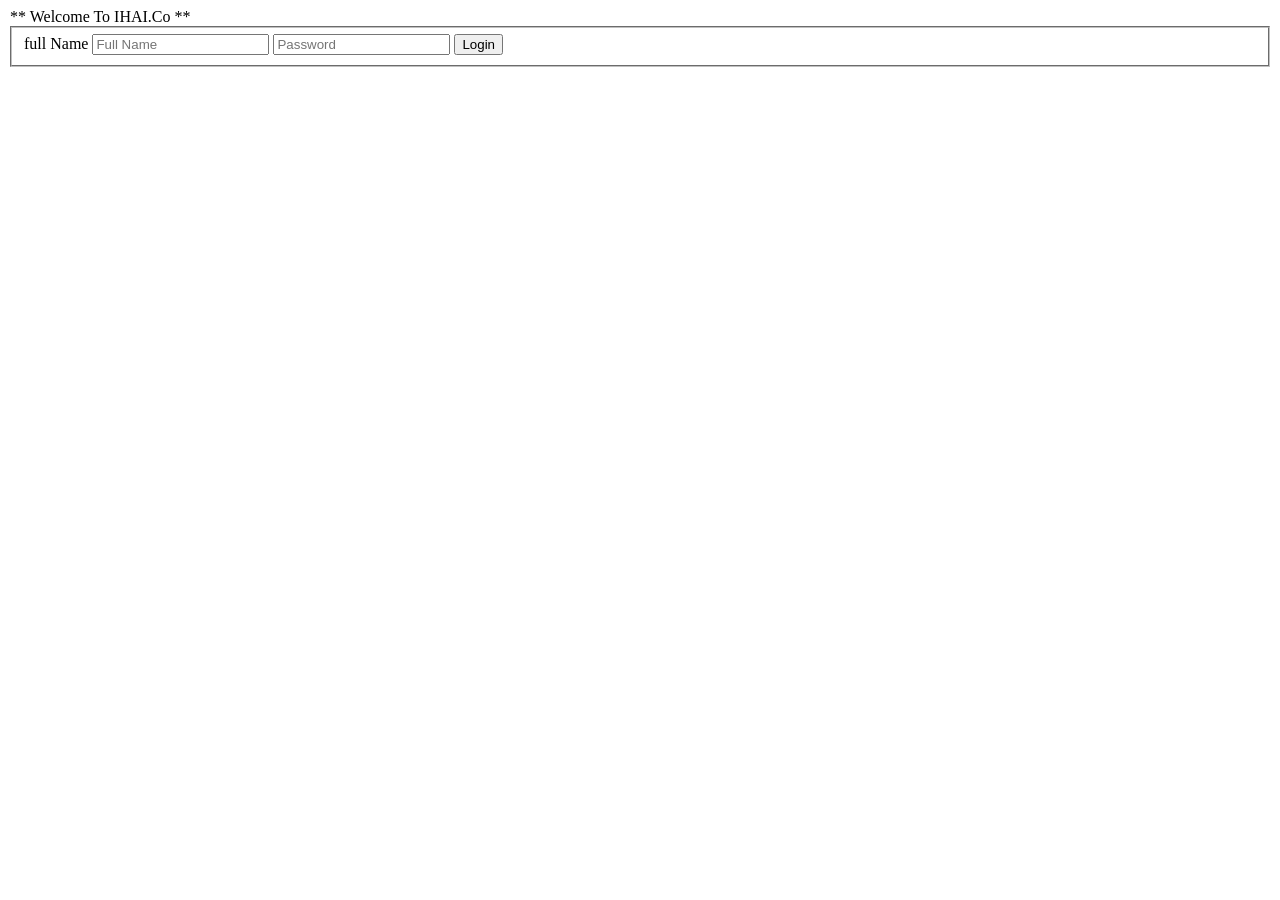
<file: src/main/resources/templates/index.html>
<!doctype html>
<html lang="en" xmlns:th="http://www.thymeleaf.org">
    <head th:replace="layouts :: head(title='Login')">

        <meta charset="UTF-8">
        <meta http-equiv="X-UA-Compatible" content="IE=edge">
        <meta name="viewport" content="width=device-width, initial-scale=1.0">
        <title>Login</title>
    <!-- <head th:replace="layouts :: head(title='Home')"> -->
        <!-- <link rel="stylesheet" type="text/css" th:href="@{/css/style.css}" /> -->
    </head>
    <body>
        <nav th:replace="layouts_login :: navbar"></nav>
        
        <div class="simpleLogin">

            <!-- actionにあるパスがsubmitボタンを押した時に飛ぶPOSTリクエストのパスになる。 -->

            <!-- ↓action内の"/login2/doLogin"部分を自分のLoginControllerで設定したURLに変更してください-->
            <!-- ログインボタンを押したときの遷移先画面の設定をするソース-->
            <form id="loginForm" class = "loginForm" action="/doLogin" method="POST" onSubmit="return check()">
                <legend> ** Welcome To IHAI.Co **</legend>
                <fieldset>
                    <label class="formLabel">full Name</label>
                        <input name="name" placeholder="Full Name" type="text" >
                        <input name="birthday" placeholder="Password" type="password" >
                        <button type="submit">Login</button>
                </fieldset>
            </form>
        </div>
        <script language="JavaScript">
            function check() {
                if(document.forms.loginForm.name.value == "" || document.forms.loginForm.name.value == null) {
                    alert("input your name");
                    return false;
                }
                if(document.forms.loginForm.birthday.value == "" || document.forms.loginForm.birthday.value == null) {
                    alert("input your birthday");
                    return false;
                }
                
            }
        </script>
    </body>
</html>
</file>
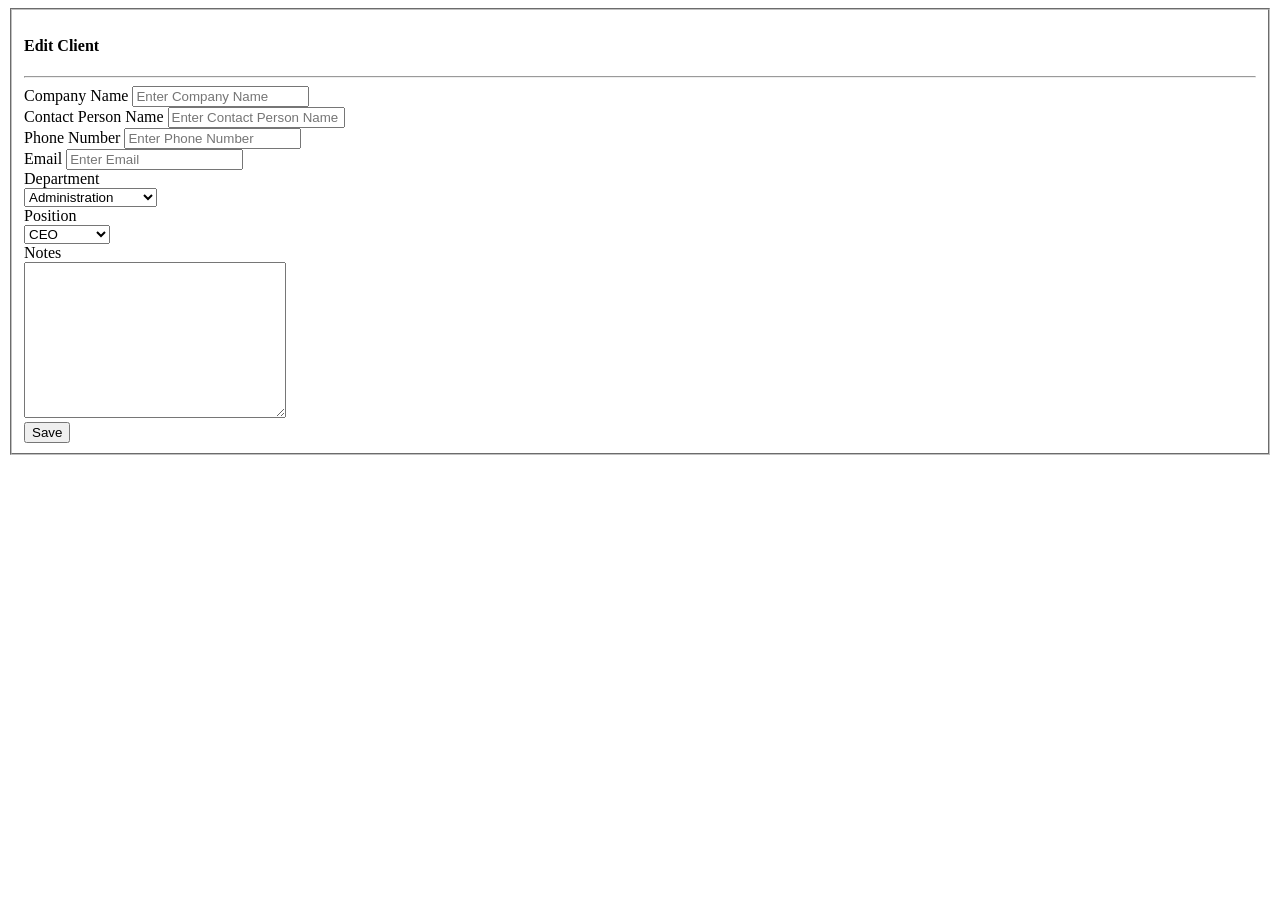
<file: src/main/resources/templates/clients/client_edit.html>
<!DOCTYPE html>
<html lang="en" xmlns:th="http://www.thymeleaf.org">
  <head th:replace="layouts :: head(title='Clients')">
    <meta charset="UTF-8" />
    <meta http-equiv="X-UA-Compatible" content="IE=edge" />
    <meta name="viewport" content="width=device-width, initial-scale=1.0" />
    <title>Clients</title>
  </head>
  <body>
    <nav th:replace="layouts :: navbar"></nav>

    <div class="container">
      <form
        th:action="@{'/clients/edit_save/' + *{clientId}}"
        method="POST"
        th:object="${client}"
      >
        <fieldset>
          <h4>Edit Client</h4>
          <hr class="mb-4" />
          <div class="mb-3">
            <label class="form-label">Company Name</label>
            <input
              class="form-control"
              type="text"
              placeholder="Enter Company Name"
              th:field="*{companyName}"
            />
          </div>
          <div class="mb-3">
            <label class="form-label">Contact Person Name</label>
            <input
              class="form-control"
              type="text"
              placeholder="Enter Contact Person Name"
              th:field="*{contactPerson}"
            />
          </div>
          <div class="mb-3">
            <label class="form-label">Phone Number</label>
            <input
              class="form-control"
              type="text"
              placeholder="Enter Phone Number"
              th:field="*{phoneNumber}"
            />
          </div>
          <div class="mb-3">
            <label class="form-label">Email</label>
            <input
              class="form-control"
              type="text"
              placeholder="Enter Email"
              th:field="*{emailAddress}"
            />
          </div>
          <div class="mb-3">
            <label class="form-label">Department</label>
            <br />
            <select th:field="*{department}">
              <option th:value="Administration">Administration</option>
              <option th:value="Human_Resources">Human Resources</option>
              <option th:value="Sales">Sales</option>
              <option th:value="Marketing">Marketing</option>
            </select>
          </div>
          <div class="mb-3">
            <!-- person in charge -->
            <label class="form-label">Position</label>
            <br />
            <select th:field="*{position}">
              <option th:value="CEO">CEO</option>
              <option th:value="Manager">Manager</option>
              <option th:value="Supervisor">Supervisor</option>
              <option th:value="Officer">Officer</option>
            </select>
          </div>
          <div class="mb-3">
            <label>Notes</label> <br />
            <textarea cols="30" rows="10" th:field="*{notes}"></textarea>
          </div>
          <button type="submit" class="btn btn-primary">Save</button>
        </fieldset>
      </form>
    </div>
  </body>
</html>
</file>
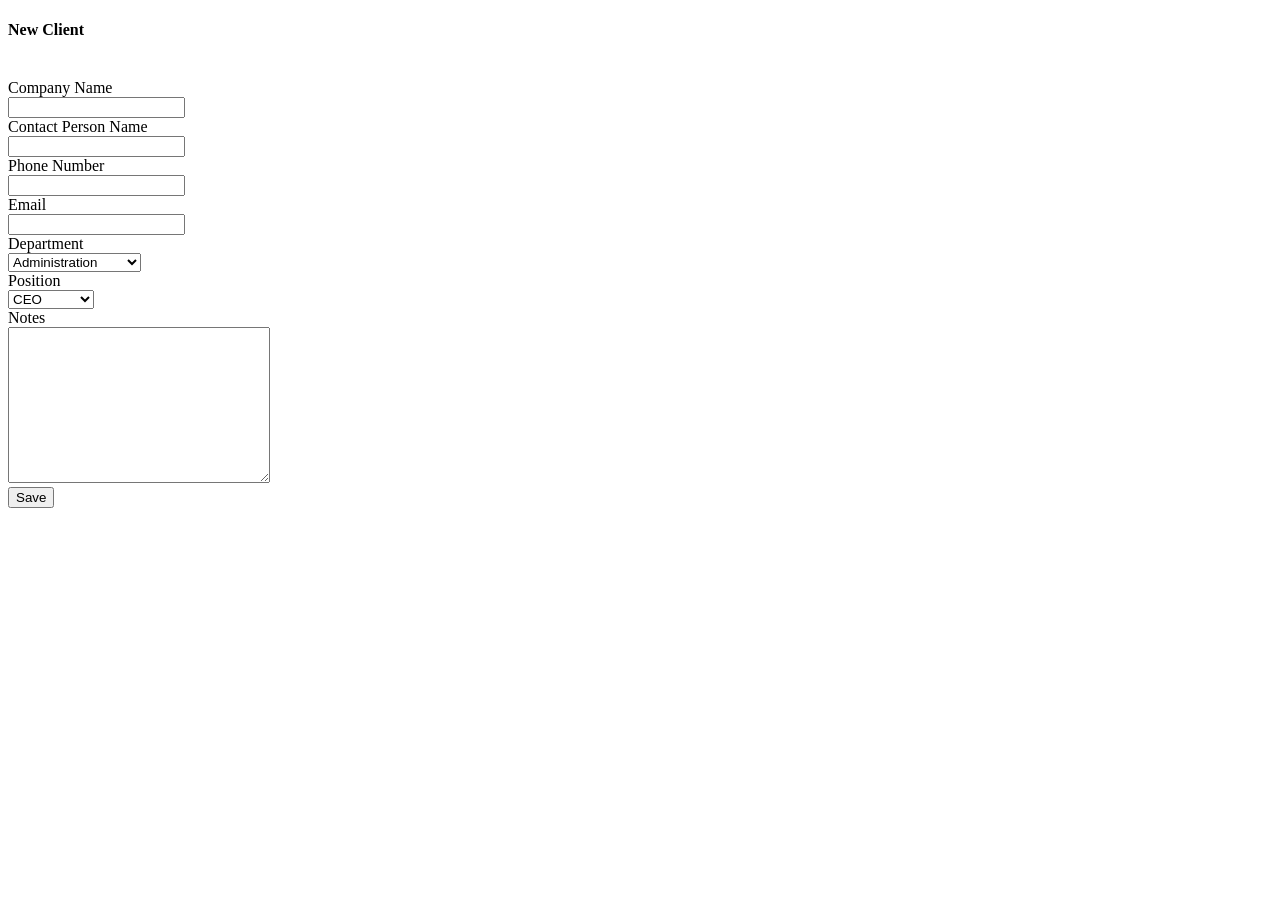
<file: src/main/resources/templates/clients/client_new.html>
<!DOCTYPE html>
<html lang="en" xmlns:th="http://www.thymeleaf.org">
  <head th:replace="layouts :: head(title='Clients')">
    <meta charset="UTF-8" />
    <meta http-equiv="X-UA-Compatible" content="IE=edge" />
    <meta name="viewport" content="width=device-width, initial-scale=1.0" />
    <title>Clients</title>
  </head>
  <body>
    <nav th:replace="layouts :: navbar"></nav>

    <h4>New Client</h4>
    <div class="container">
      <form action="/clients/save" method="post" th:object="${client}">
        <br />
        <label>Company Name</label>
        <br />
        <input type="text" th:field="*{companyName}" />
        <br />
        <label>Contact Person Name</label>
        <br />
        <input type="text" th:field="*{contactPerson}" /> <br />
        <label>Phone Number</label> <br />
        <input type="text" th:field="*{phoneNumber}" /> <br />
        <label>Email</label> <br />
        <input type="text" th:field="*{emailAddress}" /> <br />
        <label>Department</label> <br />
        <select th:field="*{department}">
          <option th:value="Administration">Administration</option>
          <option th:value="Human_Resources">Human Resources</option>
          <option th:value="Sales">Sales</option>
          <option th:value="Marketing">Marketing</option>
        </select>
        <br />
        <label>Position</label>
        <br />
        <select th:field="*{position}">
          <option th:value="CEO">CEO</option>
          <option th:value="Manager">Manager</option>
          <option th:value="Supervisor">Supervisor</option>
          <option th:value="Officer">Officer</option>
        </select>
        <br />
        <label>Notes</label> <br />
        <textarea cols="30" rows="10" th:field="*{notes}"></textarea>
        <br />
        <button type="submit">Save</button>
      </form>
    </div>
  </body>
</html>
</file>
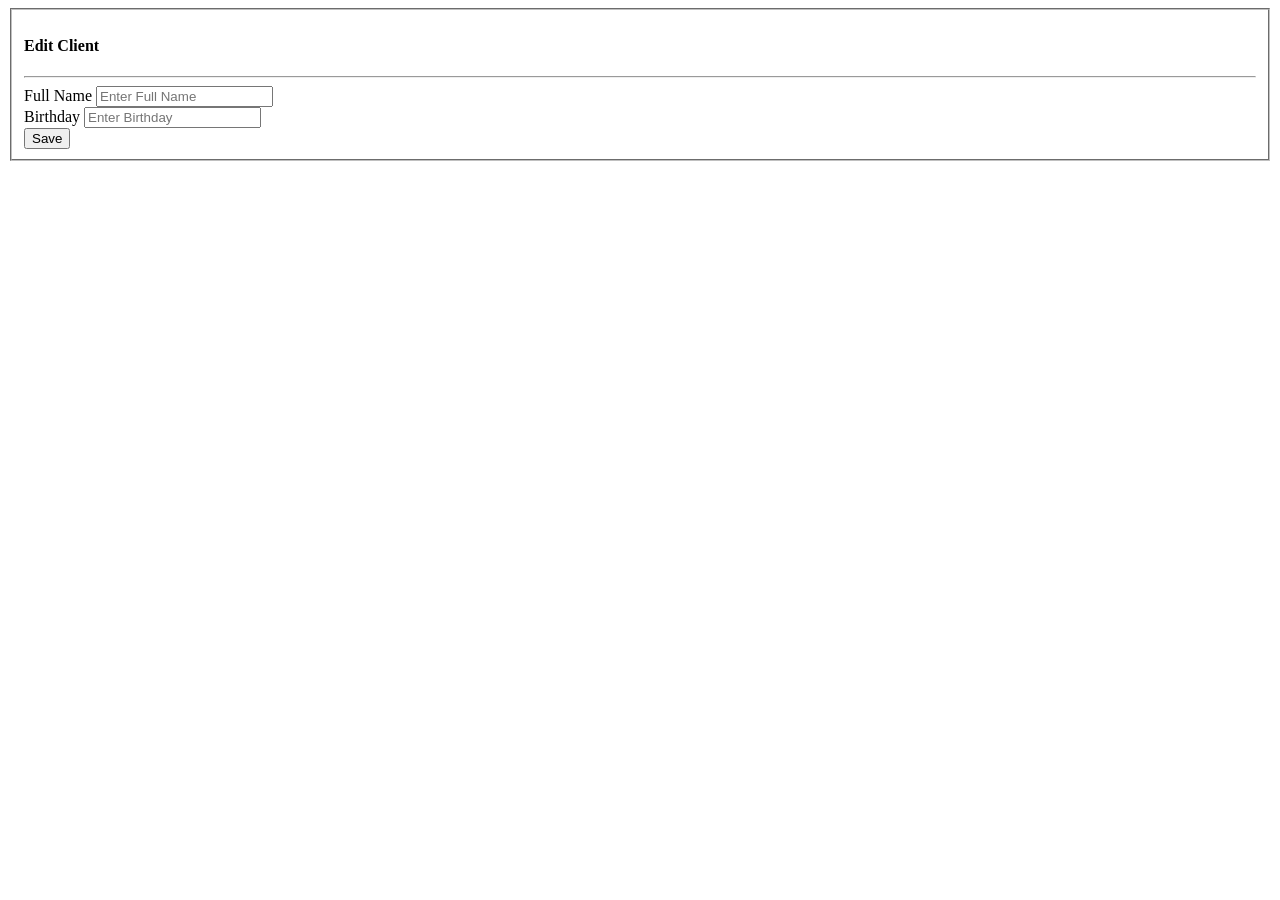
<file: src/main/resources/templates/employees/edit-employees.html>
<!DOCTYPE html>
<html lang="en" xmlns:th="http://www.thymeleaf.org">
  <head th:replace="layouts :: head(title='Employees')">
    <meta charset="UTF-8" />
    <meta http-equiv="X-UA-Compatible" content="IE=edge" />
    <meta name="viewport" content="width=device-width, initial-scale=1.0" />
    <title>Employees</title>
  </head>
  <body>
    <nav th:replace="layouts :: navbar"></nav>

    <div class="container">
      <form
        th:action="@{'/employees/edit_save/' + *{employeeId}}"
        method="POST"
        th:object="${employees}"
      >
        <fieldset>
          <h4>Edit Client</h4>
          <hr class="mb-4" />
          <div class="mb-3">
            <label class="form-label">Full Name</label>
            <input
              class="form-control"
              type="text"
              placeholder="Enter Full Name"
              th:field="*{fullName}"
            />
          </div>
          <div class="mb-3">
            <label class="form-label">Birthday</label>
            <input
              class="form-control"
              type="text"
              placeholder="Enter Birthday"
              th:field="*{birthday}"
            />
          </div>
          <button type="submit" class="btn btn-primary">Save</button>
        </fieldset>
      </form>
    </div>
  </body>
</html>
</file>
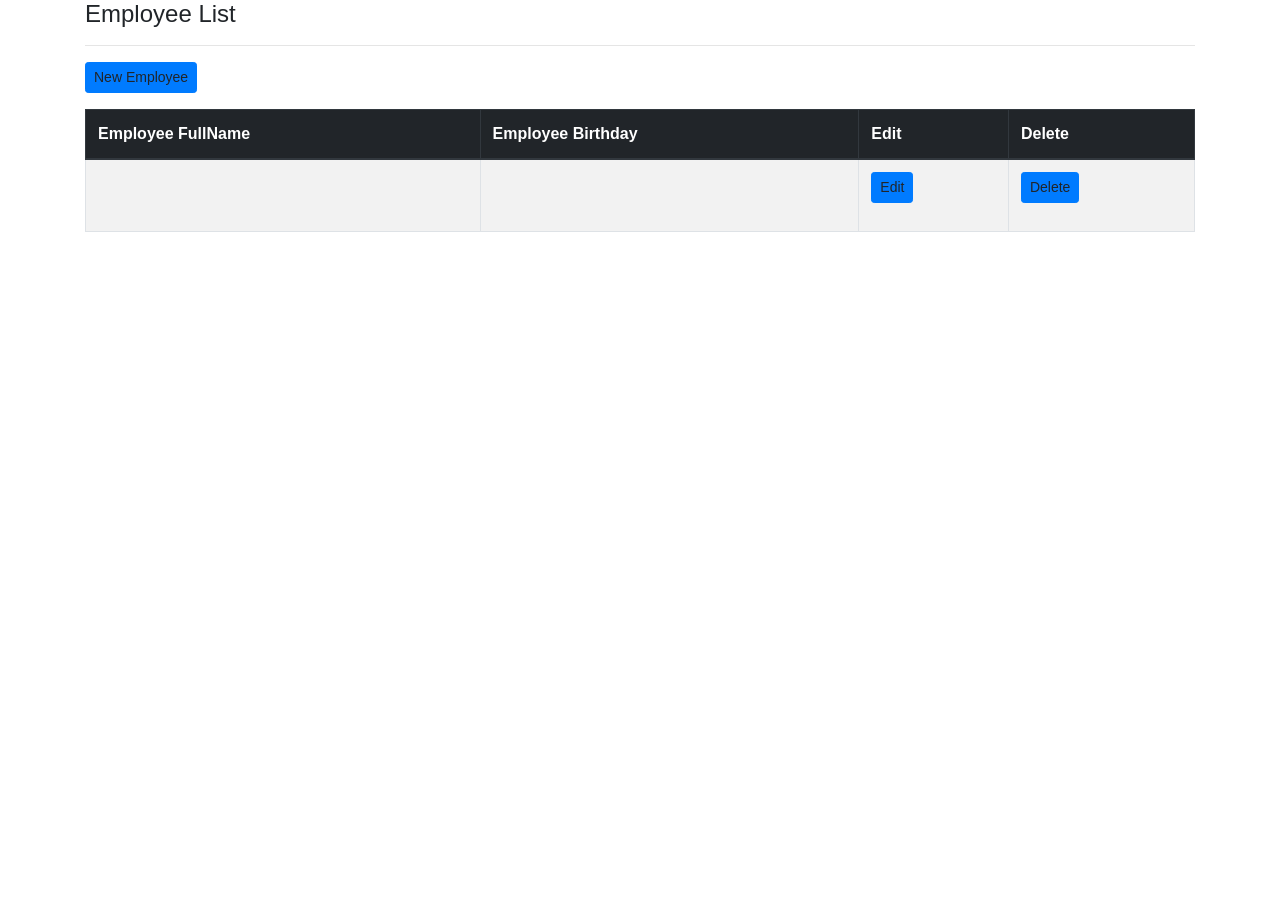
<file: src/main/resources/templates/employees/list-employees.html>
<!DOCTYPE html>

<html lang="en" xmlns:th="http://www.thymeleaf.org">
  <head th:replace="layouts :: head">
    <meta charset="utf-8" />
    <meta
      name="viewport"
      content="width=device-width, initial-scale=1, shrink-to-fit=no"
    />
    <link
      rel="stylesheet"
      href="https://maxcdn.bootstrapcdn.com/bootstrap/4.0.0/css/bootstrap.min.css"
      integrity="sha384-Gn5384xqQ1aoWXA+058RXPxPg6fy4IWvTNh0E263XmFcJlSAwiGgFAW/dAiS6JXm"
      crossorigin="anonymous"
    />
    <title th:text="${title}"></title>
    <link rel="stylesheet" th:href="@{/css/style.css}" />
  </head>
  <body>
    <nav th:replace="layouts :: navbar"></nav>

    <div class="container">
      <h4>Employee List</h4>
      <hr />
      <a th:href="@{/employees/new}" class="btn btn-primary btn-sm mb-3"
        >New Employee</a
      >
      <table class="table table-bordered table-striped">
        <thead class="thead-dark">
          <tr>
            <th>Employee FullName</th>
            <th>Employee Birthday</th>
            <th>Edit</th>
            <th>Delete</th>
          </tr>
        </thead>

        <tbody>
          <tr th:each="field: ${employees}">
            <td th:text="${field.fullName}"></td>
            <td th:text="${field.birthday}"></td>
            <td>
              <a
                th:href="@{'/employees/edit/' + ${field.employeeId}}"
                class="btn btn-primary btn-sm mb-3"
                >Edit</a
              >
            </td>
            <td>
              <a
                th:href="@{'/employees/delete/' + ${field.employeeId}}"
                onclick="return confirm('Are you sure to delete?')"
                class="btn btn-primary btn-sm mb-3"
                >Delete</a
              >
            </td>
          </tr>
        </tbody>
      </table>
    </div>
  </body>
</html>
</file>
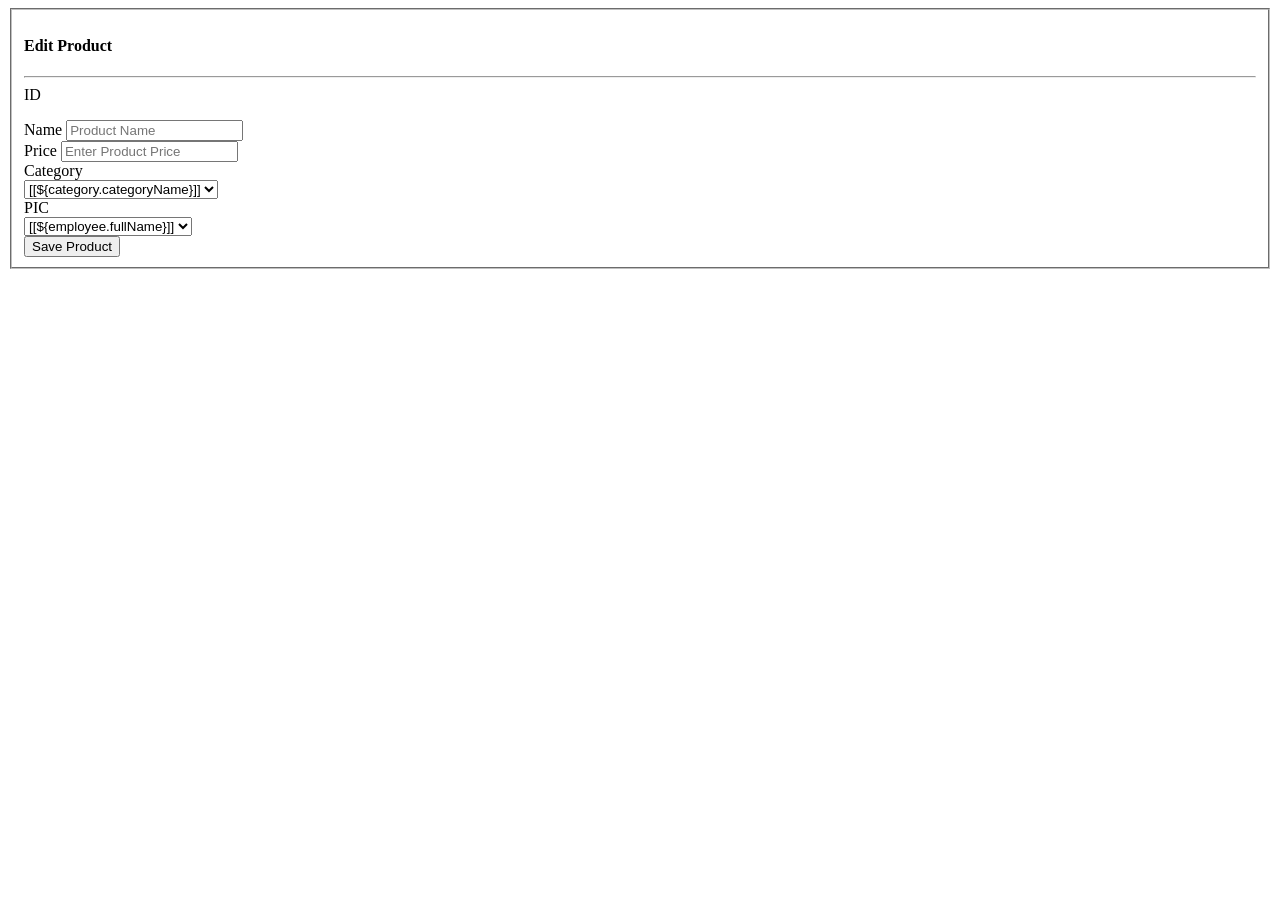
<file: src/main/resources/templates/products/edit_product.html>
<!DOCTYPE html>
<html lang="en" xmlns:th="http://www.thymeleaf.org">
    <head th:replace="layouts :: head(title='Products')">

        <meta charset="UTF-8">
        <meta http-equiv="X-UA-Compatible" content="IE=edge">
        <meta name="viewport" content="width=device-width, initial-scale=1.0">
        <title>Products</title>
    </head>
    <body>
        <nav th:replace="layouts :: navbar"></nav>

        <div class="container">
            <form th:action="@{'/products/edit_save/' + {productId}}" id="productForm" method="POST" th:object="${anything}" onSubmit="return check()">
              <fieldset>
                <h4>Edit Product</h4>
                <hr class="mb-4" />
                <div class="mb-3">
                  <label class="form-label">ID </label>
                  <p th:text="*{productId}"></p>

                  <label class="form-label">Name</label>
                  <input
                    id="name"
                    class="form-control"
                    type="text"
                    placeholder="Product Name"
                    th:field="*{productName}"
                  />
                </div>
                <div class="mb-3">
                  <label class="form-label">Price</label>
                  <input
                    id="price"
                    class="form-control"
                    type="number"
                    placeholder="Enter Product Price"
                    th:field="*{productPrice}"
                  />
                </div>
                <div class="mb-3">
                  <label class="form-label">Category</label>
                  <br>
                  <select id="categoryId" name="categoryId">
                    <option th:each="category : ${product_categories}" th:value="${category.categoryId}" th:selected="${category.categoryId} == *{productCategoryId}" th:inline="text">[[${category.categoryName}]]</option>
                  </select>
                </div>
                <div class="mb-3">
                  <!-- person in charge -->
                  <label class="form-label">PIC</label>
                  <br>
                  <select id="employeeId" name="employeeId">
                    <option th:each="employee : ${employees}" th:value="${employee.employeeId}" th:selected="${employee.employeeId}==*{productEmployeeId}" th:inline="text">[[${employee.fullName}]]</option>
                  </select>
                </div>
                <button type="submit" class="btn btn-primary">Save Product</button>
              </fieldset>
            </form>
          </div>
    </body>
    <script language="JavaScript">
      function check() {
          if(document.forms.productForm.name.value == "" || document.forms.productForm.name.value == null) {
              alert("Please input product name");
              return false;
          }
          if(document.forms.productForm.price.value == "" || document.forms.productForm.price.value == null) {
              alert("Please input price");
              return false;
          }
          
      }
  </script>
</html>
</file>
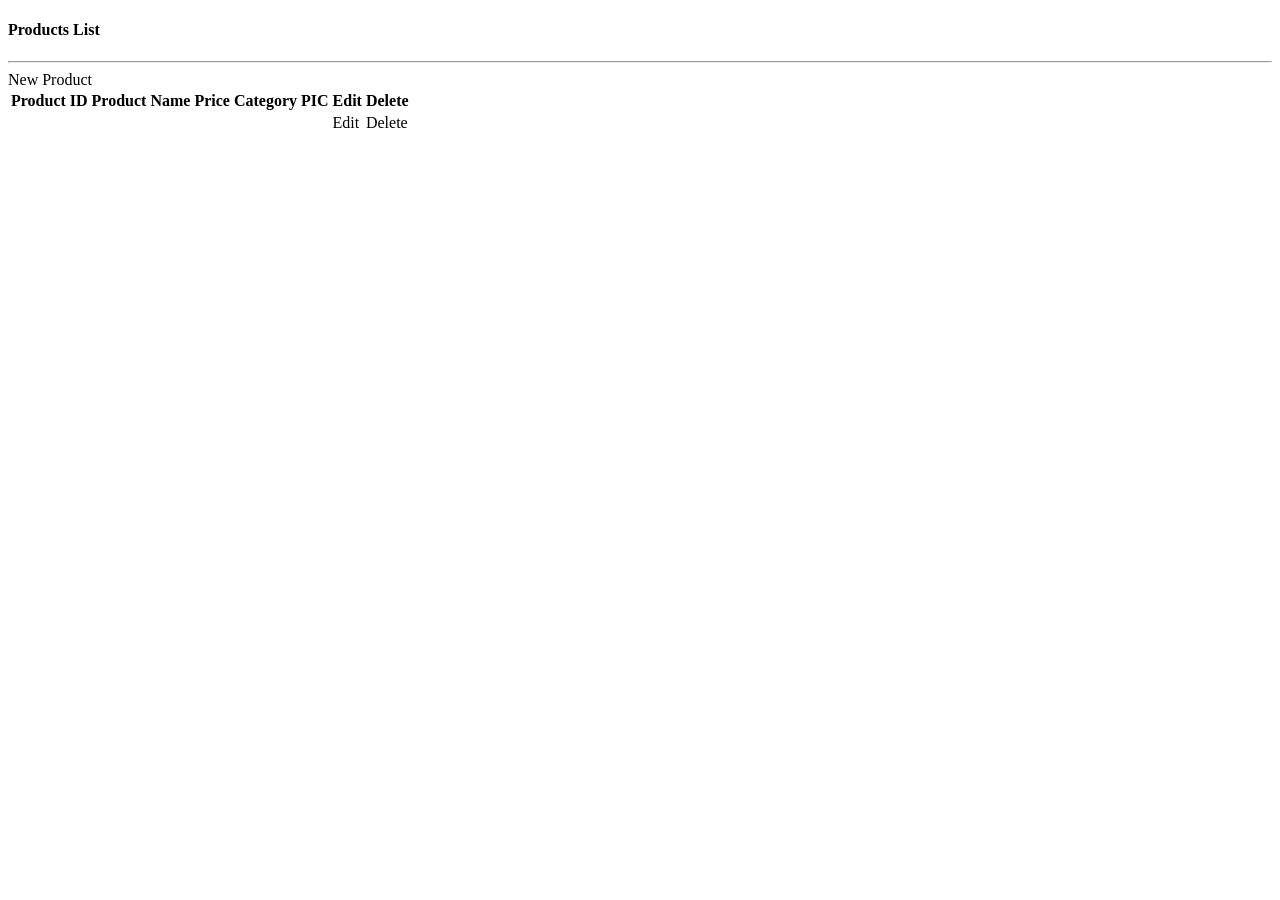
<file: src/main/resources/templates/products/list_products.html>
<!DOCTYPE html>
<html lang="en" xmlns:th="http://www.thymeleaf.org">
  <head th:replace="layouts :: head(title='Products')">
    <meta charset="UTF-8" />
    <meta http-equiv="X-UA-Compatible" content="IE=edge" />
    <meta name="viewport" content="width=device-width, initial-scale=1.0" />
    <title>Document</title>
  </head>
  <body>
    <nav th:replace="layouts :: navbar"></nav>

    <div class="container">
      <h4>Products List</h4>
      <hr />
      <a th:href="@{/products/new}" class="btn btn-primary btn-sm mb-3">New Product</a>
      <table class="table table-bordered table-striped">
        <thead class="thead-dark">
          <tr>
            <th>Product ID</th>
            <th>Product Name</th>
            <th>Price</th>
            <th>Category</th>
            <th>PIC</th>
            <th>Edit</th>
            <th>Delete</th>
          </tr>
        </thead>

        <tbody>
          <tr th:each="field: ${products}">
            <td th:text="${field.productId}"></td>
            <td th:text="${field.productName}"></td>
            <td th:text="'$'+${field.productPrice}"></td>
            <td th:text="${field.categoryName}"></td>
            <td th:text="${field.fullName}"></td>
            <td><a th:href="@{'/products/edit/' + ${field.productId}}" class="btn btn-primary btn-sm mb-3">Edit</a></td>
            <td><a th:href="@{'/products/delete/' + ${field.productId}}" onclick="return confirm('Are you sure to delete?')" class="btn btn-primary btn-sm mb-3">Delete</a></td>
          </tr>
        </tbody>
      </table>
    </div>
  </body>
</html>
</file>
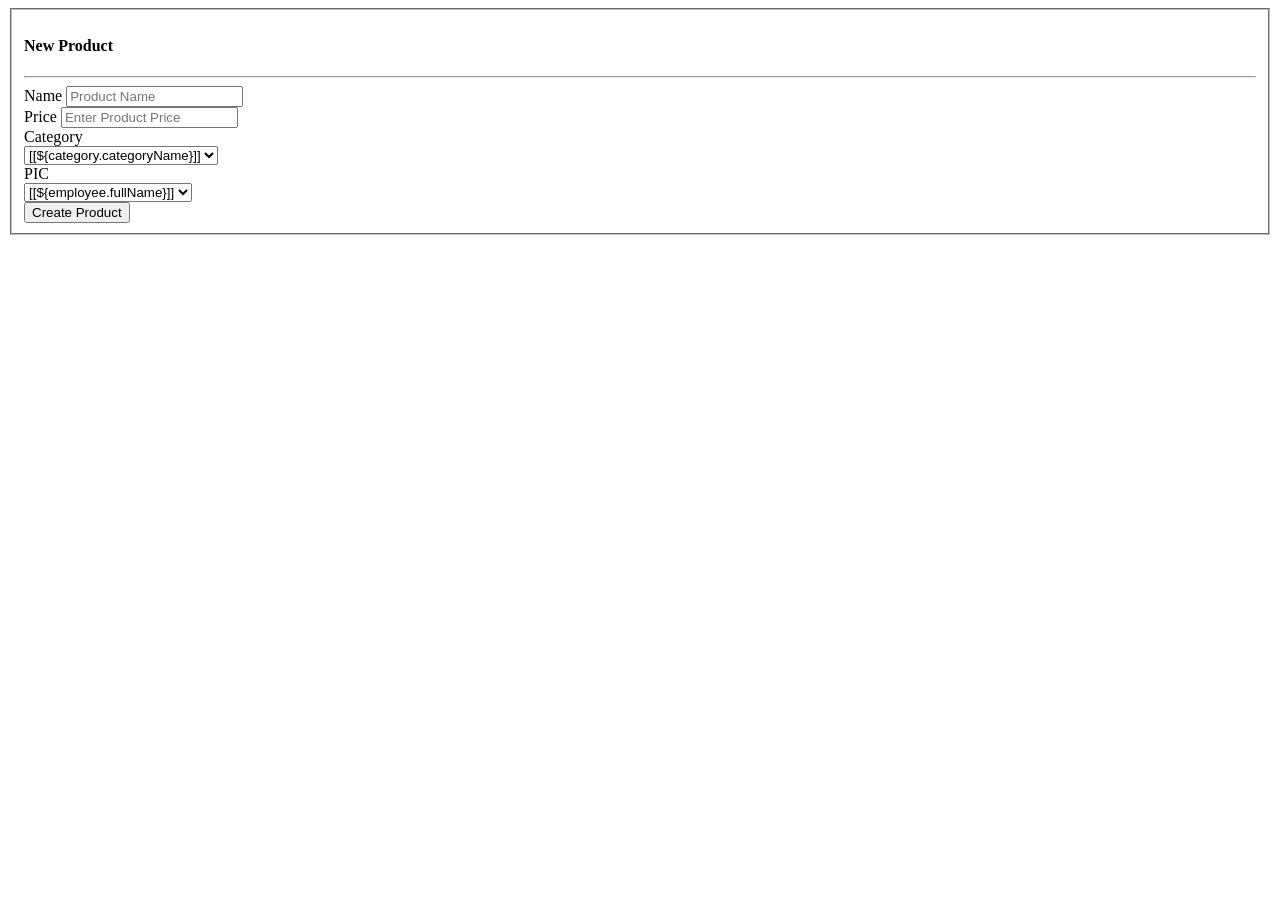
<file: src/main/resources/templates/products/new_product.html>
<!DOCTYPE html>
<html lang="en" xmlns:th="http://www.thymeleaf.org">
    <head th:replace="layouts :: head(title='Products')">

        <meta charset="UTF-8">
        <meta http-equiv="X-UA-Compatible" content="IE=edge">
        <meta name="viewport" content="width=device-width, initial-scale=1.0">
        <title>Products</title>
    </head>
    <body>
        <nav th:replace="layouts :: navbar"></nav>

        <div class="container">
            <form action="/products/save" id="productForm" method="POST" th:object="${anything}" onSubmit="return check()">
              <fieldset>
                <h4>New Product</h4>
                <hr class="mb-4" />
                <div class="mb-3">
                  <label class="form-label">Name</label>
                  <input
                    id="name"
                    class="form-control"
                    type="text"
                    placeholder="Product Name"
                    th:field="*{productName}"
                  />
                </div>
                <div class="mb-3">
                  <label class="form-label">Price</label>
                  <input
                    id="price"
                    class="form-control"
                    type="number"
                    placeholder="Enter Product Price"
                    th:field="*{productPrice}"
                  />
                </div>
                <div class="mb-3">
                  <label class="form-label">Category</label>
                  <br>
                  <select id="categoryId" name="categoryId">
                    <option th:each="category : ${product_categories}" th:value="${category.categoryId}" th:selected="${category.categoryId == id}" th:inline="text">[[${category.categoryName}]]</option>
                  </select>
                </div>
                <div class="mb-3">
                  <!-- person in charge -->
                  <label class="form-label">PIC</label>
                  <br>
                  <select id="employeeId" name="employeeId">
                    <option th:each="employee : ${employees}" th:value="${employee.employeeId}" th:selected="${employee.employeeId == id}" th:inline="text">[[${employee.fullName}]]</option>
                  </select>
                </div>
                <button type="submit" class="btn btn-primary">Create Product</button>
              </fieldset>
            </form>
          </div>
    </body>

    <script language="JavaScript">
      function check() {
          if(document.forms.productForm.name.value == "" || document.forms.productForm.name.value == null) {
              alert("Please input product name");
              return false;
          }
          if(document.forms.productForm.price.value == "" || document.forms.productForm.price.value == null) {
              alert("Please input price");
              return false;
          }
          
      }
  </script>
</html>
</file>
